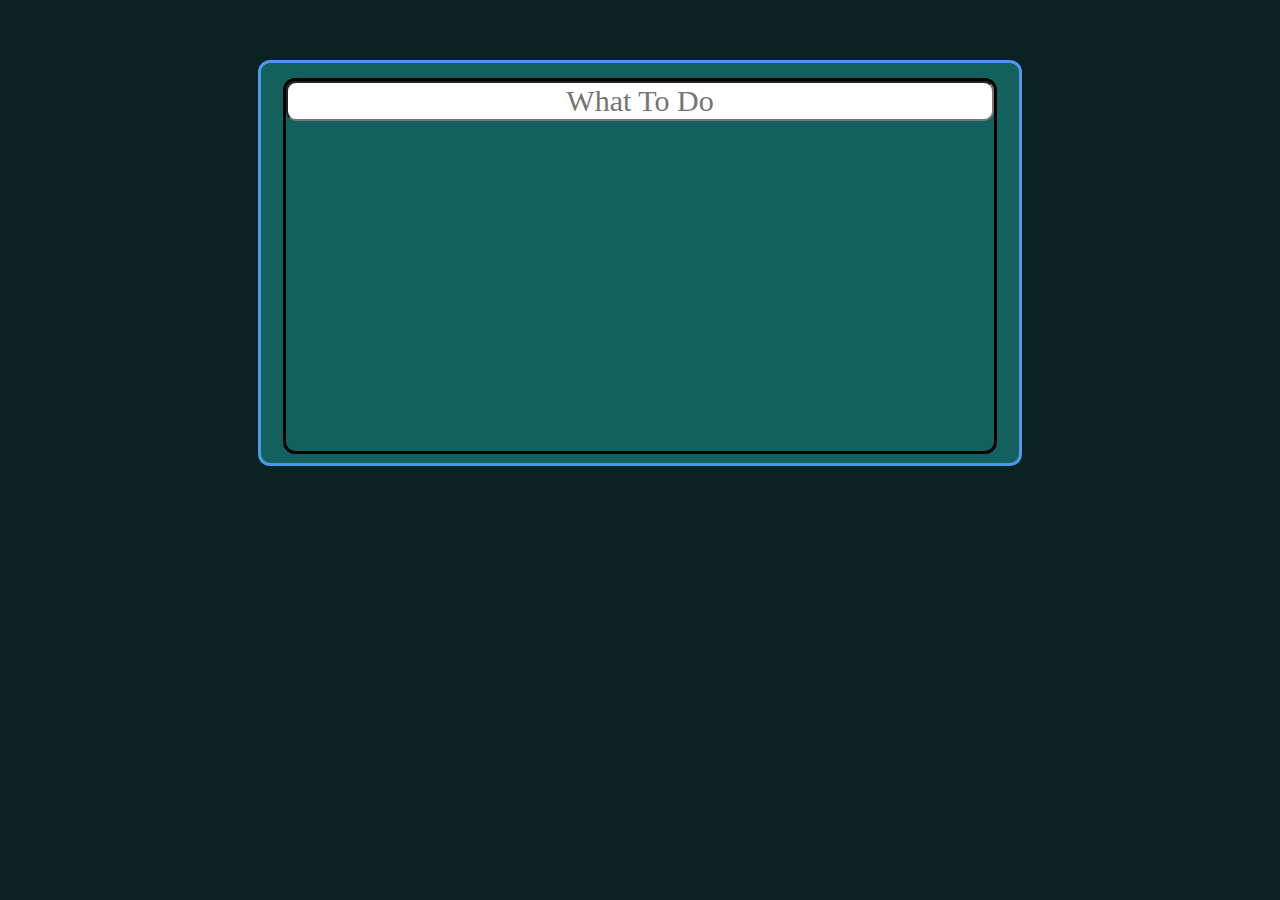
<file: index.html>
<!DOCTYPE html>
<html lang="en">

<head>
    <meta charset="UTF-8">
    <meta name="viewport" content="width=device-width, initial-scale=1.0">
    <title>to do list</title>
    <link rel="stylesheet" href="./style.css">
</head>

<body>
    <div class="container">
        <form action="">
            <div>
                <input id="input" type="text" placeholder="What To Do">
            </div>
            <div>
                <ul>

                </ul>
            </div>
    </div>
    </form>
    <script src="./script.js"></script>
</body>

</html>
</file>
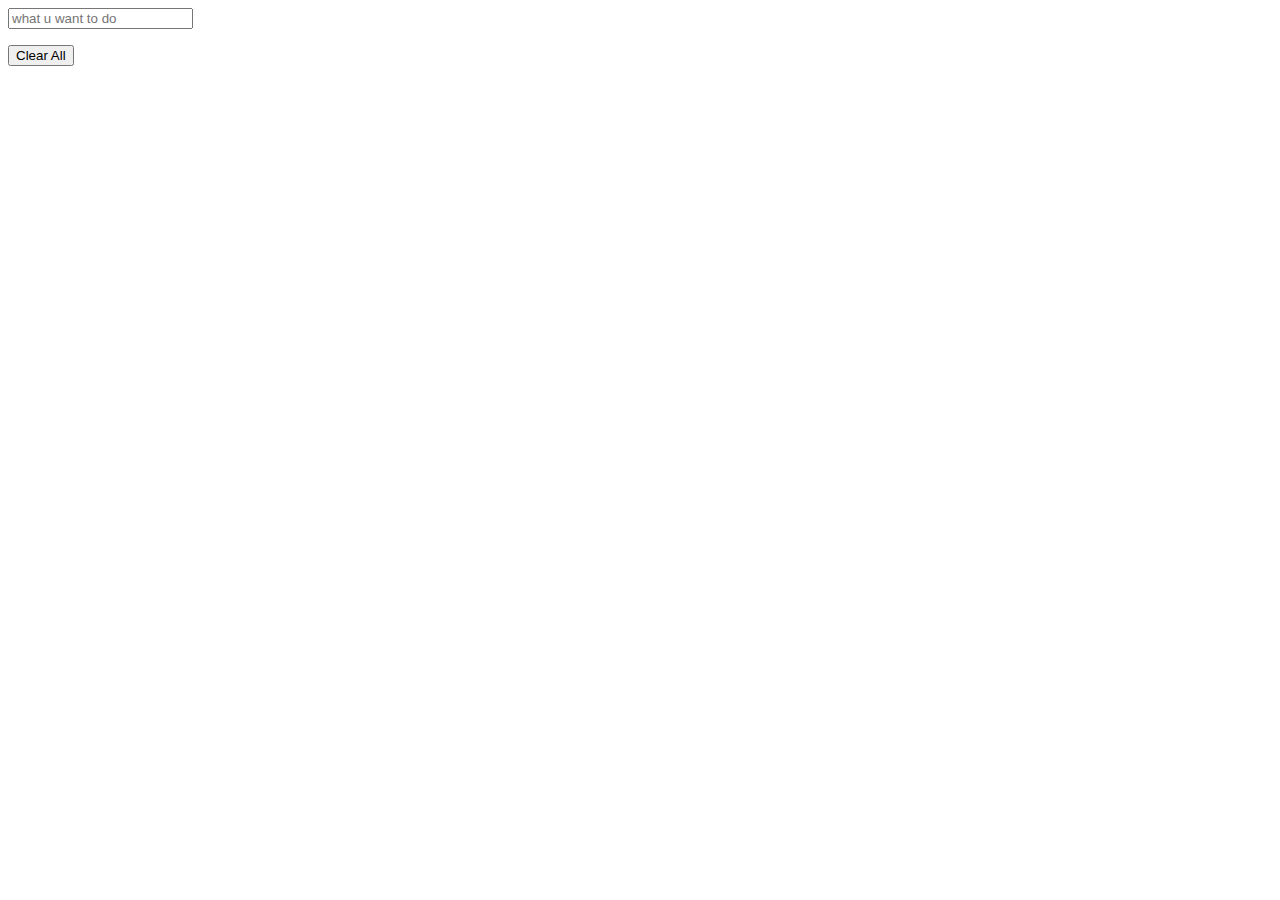
<file: practic/index.html>
<!DOCTYPE html>
<html lang="en">
<head>
    <meta charset="UTF-8">
    <meta name="viewport" content="width=device-width, initial-scale=1.0">
    <title>Document</title>
    <style>
        .li {
            font-size: 20px;
            color: black;
        }
        .close {
            color: red;
            font-size: 20px;
            cursor: pointer;
            margin-left: 10px;
        }
    </style>
</head>
<body>
    <div class="container">
        <form action="">
            <div>
                <input id="input" type="text" placeholder="what u want to do" >
            </div>
            <div>
                <ul>
                
                </ul>
            </div>
            <button id="clearButton">Clear All</button>
        </form>
    </div>
    <script src="script.js"></script>
</body>
</html>
</file>
<file: style.css>
body {
    margin-top: 60px;
    padding: 0px;
    box-sizing: border-box;
    background-color: #0b2223;
}

.container {
    margin-top: 20px;
    display: flex;
    flex-wrap: wrap;
    /* justify-content: center; */
    align-items: center;
    flex-direction: column;
    width: 60%;
    margin: auto;
    background-color: rgb(19, 97, 94);
    border: 3px solid rgb(77, 152, 238);
    height: 400px;
    border-radius: 12px;
}

form {
    border: 3px solid  ;
    height: 370px;
    margin-top: 15px;
    border-radius: 12px;
    
}

input {
    width: 700px;
    text-align: center;
    height: 34px;
    font-family: Cambria, Cochin, Georgia, Times, 'Times New Roman', serif;
  font-size: 30px;
  border-radius: 10px;
  top: 5px;
    
}


.close {
    margin: 30px;
    font-size: 20px;
    cursor: pointer;
}

.close:hover {
    cursor: pointer;
    color: red;
}

.li {
    list-style: none;
   text-align: center;
   border: 2px solid rgb(232, 177, 148);
   border-radius: 10px;
   margin: 6px;
   padding: 3px;
   

}
</file>
